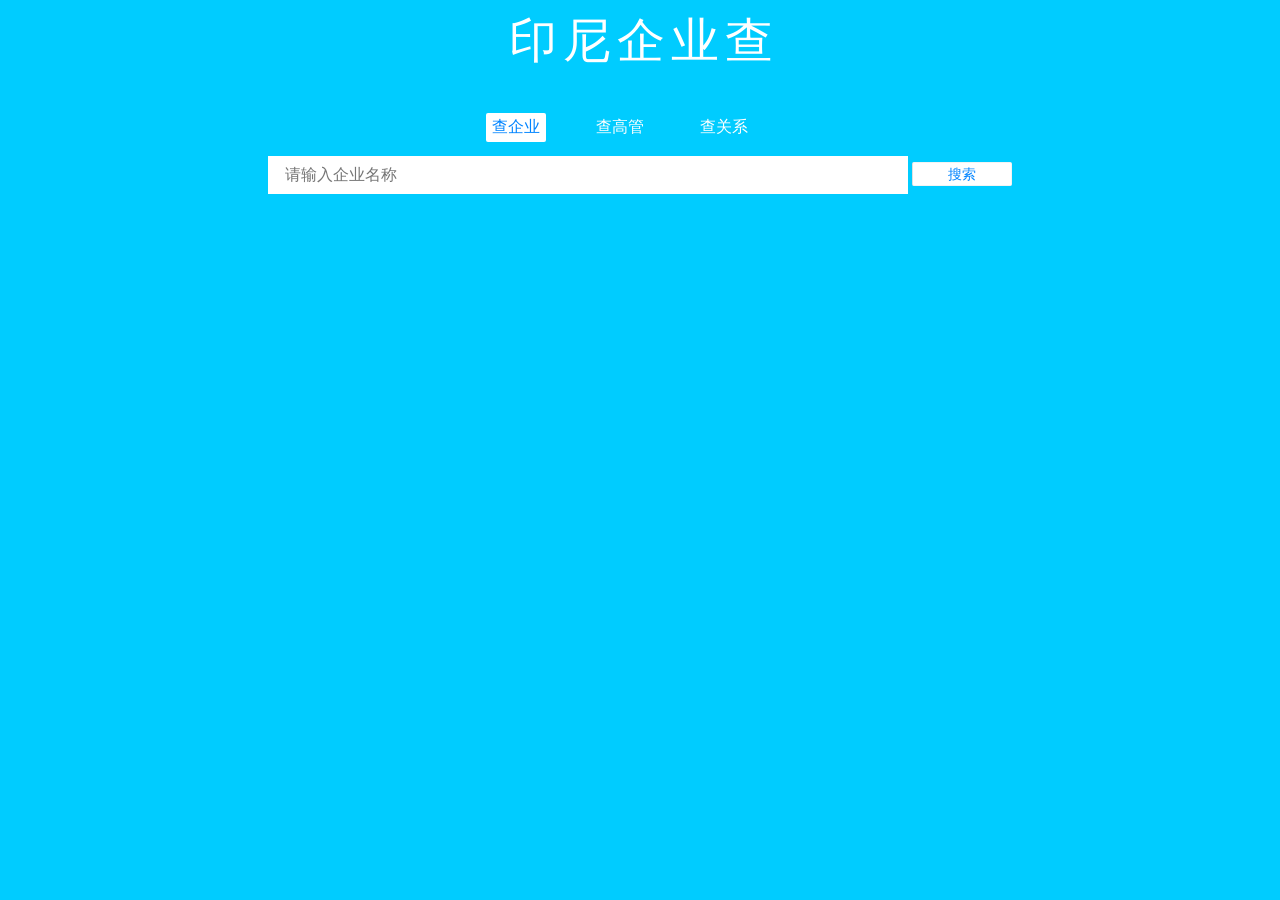
<file: WebRoot/view/main.html>
<!DOCTYPE html PUBLIC "-//W3C//DTD XHTML 1.0 Transitional//EN" "http://www.w3.org/TR/xhtml1/DTD/xhtml1-transitional.dtd">
<html xmlns="http://www.w3.org/1999/xhtml">
<head>
<meta http-equiv="Content-Type" content="text/html; charset=utf-8" />
<title>印尼企业查</title>
<link rel="stylesheet" href="css1.css" type="text/css" />
<script type="text/javascript" src="method.js"></script>
<script type="text/javascript" src="jquery-form.js"></script>
</head>
<body>
<div class="text-center">
<div class="home-title" style="text-align:center">
    印尼企业查
 </div>
<div class="tab-main">
	<div>
    	<div class="item js-tab active" id="js-company" onclick="CompanySearch()">
        	<div class="top">
            	<span>查企业</span>
            </div>
        </div>
    	<div class="item js-tab" id="js-human"  onclick="HumanSearch()">
        	<div class="top">
            	<span>查高管</span>
            </div>
        </div>
    	<div class="item" tab="js-relation" tyc-event-click tyc-event-ch="shouye.RelationSearch.Tab">
        	<div class="top">
            	<span>查关系</span>
            </div>
        </div>
    </div>
</div>
	<div class="mt10 js-search-container" id="input-company">
    	<div class="input-group home-group">
    		<form id="CompanyForm"  action="Search" method="post">
            	<div class="live-search-wrap -index">
                	<input type="search" id="home-main-search" class="input -hg js-live-search-auto"  maxlength="50" name="companybusiness.CompanyName" placeholder="请输入企业名称" />
                	<input value="搜索" class="input-group-btn btn -hg" type="submit">
					<ul class="live-search-content hidden"></ul>
                </div>
            </form>
            
        </div>
    </div>
    <div class="mt10 hidden js-search-container" id="input-human">
    	<div class="input-group home-group">
    		<form autocomplete="off">
            	<div class="live-search-wrap -index">
                	<input type="search" id="home-human-search" class="input -hg js-live-search-auto" wrap-class="-index" livesearch-is-human="true" maxlength="50" click-selected="header.suggestToHuman" placeholder="请输入高管姓名" />
					<ul class="live-search-content hidden"></ul>
                </div>
            </form>
            <div class="input-group-btn btn -hg" id="search-human"tyc-event-click tyc-event-ch="shouye.HumanSearch.Search">
            <span>搜索</span>
            </div>
        </div>
    </div>
</div>
</body>
</html>
</file>
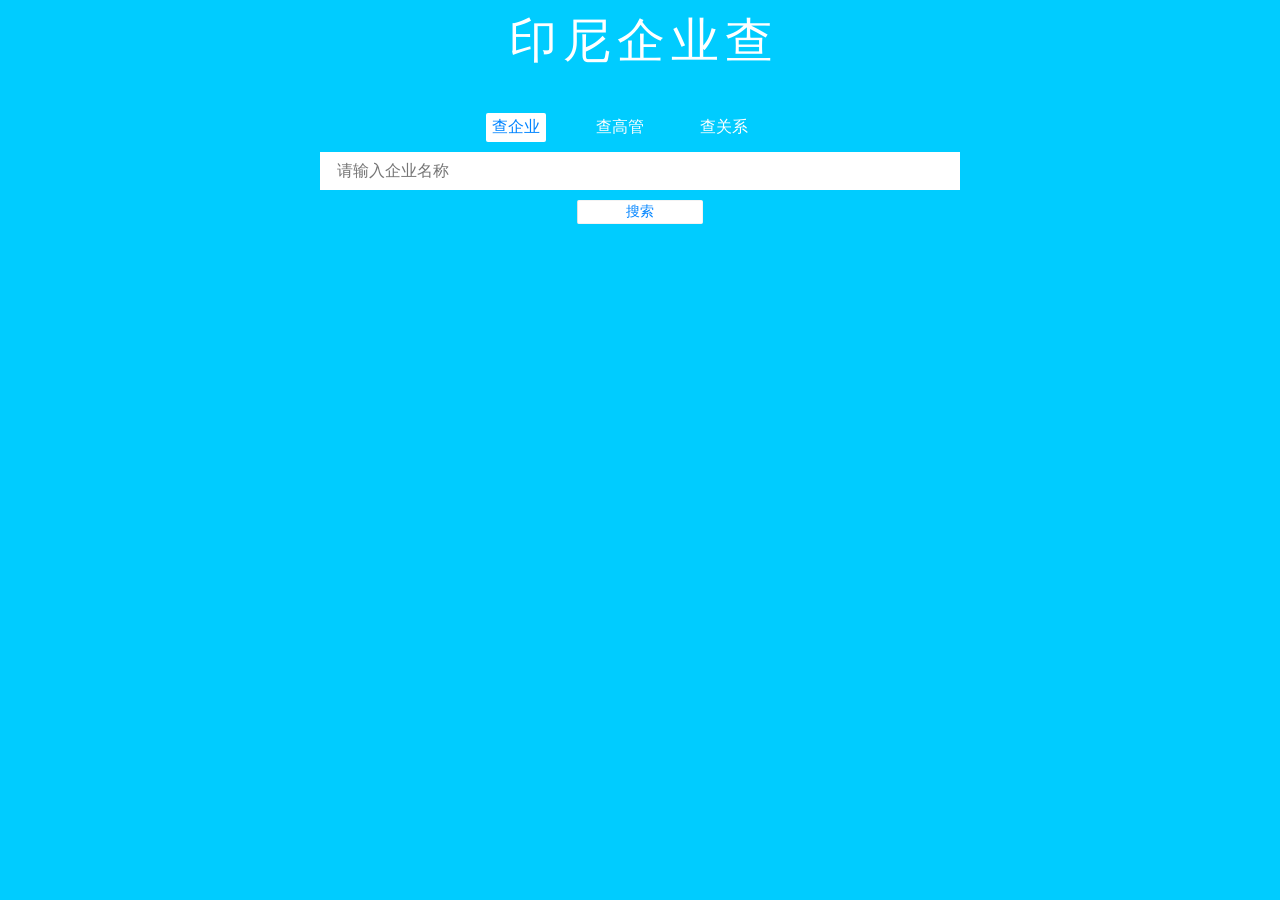
<file: WebRoot/view/test.html>
<!DOCTYPE html PUBLIC "-//W3C//DTD XHTML 1.0 Transitional//EN" "http://www.w3.org/TR/xhtml1/DTD/xhtml1-transitional.dtd">
<html xmlns="http://www.w3.org/1999/xhtml">
<head>
<meta http-equiv="Content-Type" content="text/html; charset=utf-8" />
<title>印尼企业查</title>
<link rel="stylesheet" href="css1.css" type="text/css" />
<script type="text/javascript" src="method.js"></script>
</head>
<body>
<div class="text-center">
<div class="home-title" style="text-align:center">
    印尼企业查
 </div>
<div class="tab-main">
	<div>
    	<div class="item js-tab active" id="js-company" onclick="CompanySearch()">
        	<div class="top">
            	<span>查企业</span>
            </div>
        </div>
    	<div class="item js-tab" id="js-human"  onclick="HumanSearch()">
        	<div class="top">
            	<span>查高管</span>
            </div>
        </div>
    	<div class="item" tab="js-relation" tyc-event-click tyc-event-ch="shouye.RelationSearch.Tab">
        	<div class="top">
            	<span>查关系</span>
            </div>
        </div>
    </div>
</div>
	<div class="mt10 js-search-container" id="input-company">
    	<div class="input-group home-group">
    		<form autocomplete="off">
            	<div class="live-search-wrap -index">
                	<input type="search" id="home-main-search" class="input -hg js-live-search-auto" wrap-class="-index" maxlength="50" click-selected="header.suggestToCompany" placeholder="请输入企业名称" />
					<ul class="live-search-content hidden"></ul>
                </div>
            </form>
            <div class="input-group-btn btn -hg" id="search-company" tyc-event-click tyc-event-ch="shouye.CompanySearch.Search">
            <span>搜索</span>
            </div>
        </div>
    </div>
    <div class="mt10 hidden js-search-container" id="input-human">
    	<div class="input-group home-group">
    		<form autocomplete="off">
            	<div class="live-search-wrap -index">
                	<input type="search" id="home-human-search" class="input -hg js-live-search-auto" wrap-class="-index" livesearch-is-human="true" maxlength="50" click-selected="header.suggestToHuman" placeholder="请输入高管姓名" />
					<ul class="live-search-content hidden"></ul>
                </div>
            </form>
            <div class="input-group-btn btn -hg" id="search-human"tyc-event-click tyc-event-ch="shouye.HumanSearch.Search">
            <span>搜索</span>
            </div>
        </div>
    </div>
</div>
</body>
</html>
</file>
<file: WebRoot/view/css1.css>
@charset "utf-8";
body{
	font-family:"微软雅黑";
	font-size:12pt;	
	background: #0CF;
}

div {
    display: block;
}
.home-title {
    display: inline-block;
    margin-bottom: 45px;
    margin-top:5px;
    font-size: 48px;
    line-height: 55px;
    letter-spacing: 6px;
    text-indent: 7px;
    color: #fff;
}
.text-center {
	text-align: center;
}
.tab-main {
    text-align: center;
    color: #fff;
	
}
.tab-main .item {
    display: inline-block;
    padding: 3px 6px;
    line-height: 1.42857143;
    margin-right: 40px;
    border-radius: 2px;
    font-size: 16px;
    cursor: pointer;
}
.tab-main .active.item {
	/* Visual */
	color: #0084ff;
	background-color: #fff;
}
.mt10{
	margin-top: 10px;
	
}
.hidden {
    display: none;
}

.home-group .input {
	width: 640px;
	border-color: transparent;
	line-height: 24px;
	font-size: 16px;
	padding: 5px 25px 5px 15px;
	vertical-align: middle;
}

.home-group .input-group-btn {
	width: 100px;
	border-left-color: #e0e0e0;
	color: #0084ff;
}
.home-group .input-group-btn:hover {
	border-color: #0084ff;
	background-color: #0084ff;
	color: #fff;
}


.btn {
	/* Box model */
	display: inline-block;
	padding: 2px 12px;
	border: 1px solid #f3f3f3;
	border-radius: 2px;
	margin-top: 10px;
	/* Typographic */
	font-size: 14px;
	text-align: center;
	line-height: 18px;
	font-weight: normal;
	/* Visual */
	background-color: #fff;
	color: #202020;
	/* Other */
	cursor: pointer;
	-webkit-transition: all 0.3s linear;
	transition: all 0.3s linear;
}

.result-list {
	background-color: #ffffff;
}
</file>
